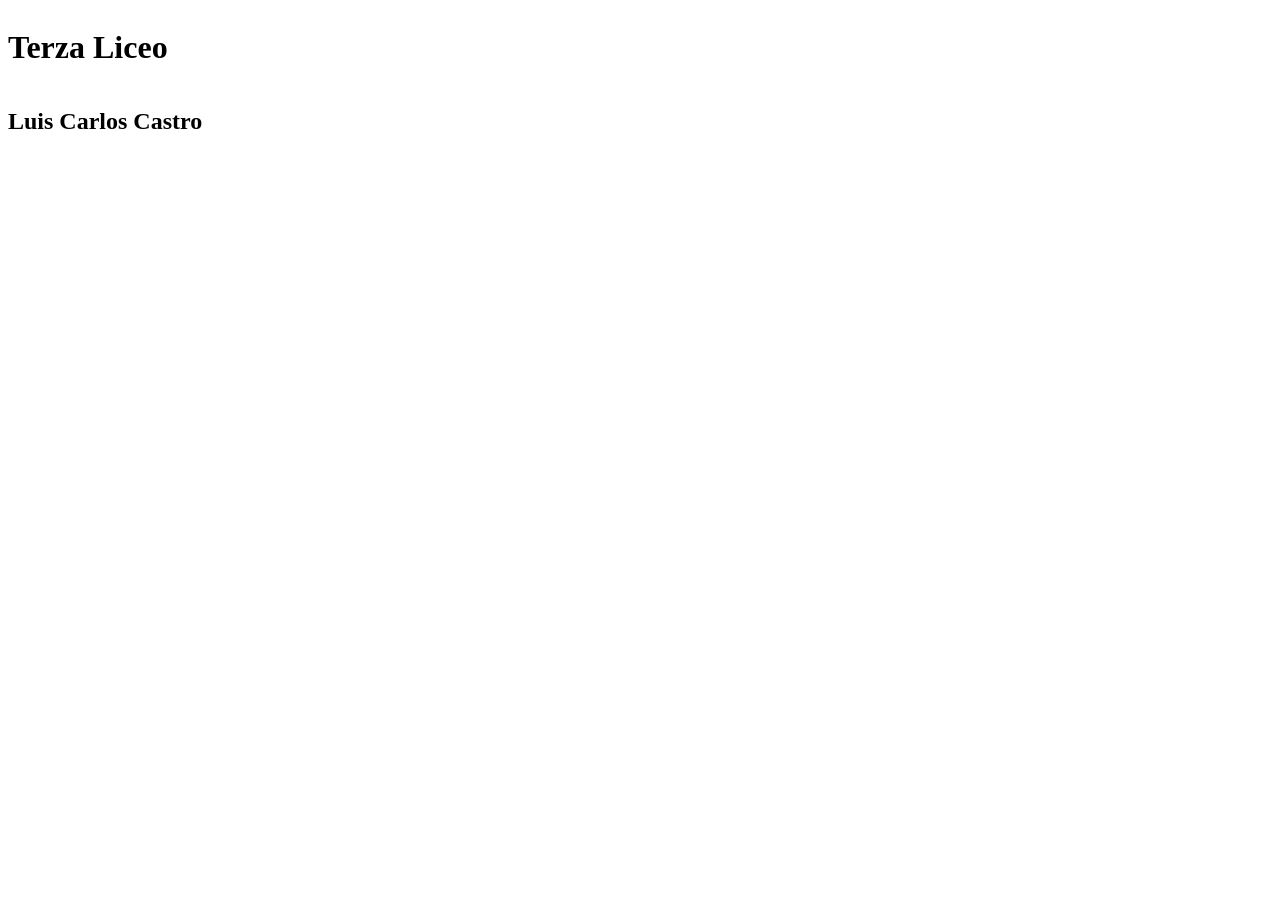
<file: Clase 10 - Animación/index.html>
<!DOCTYPE html>
<html lang="en">
<head>
    <meta charset="UTF-8">
    <meta name="viewport" content="width=device-width, initial-scale=1.0">
    <title>Animacion</title>
    <link rel="stylesheet" href="style.css">
</head>
<body>
    <h1 id="terza">Terza Liceo</h1>
    <h2 id="Luis"> Luis Carlos Castro</h2>
    <script src="animacion.js"></script>
</body>
</html>
</file>
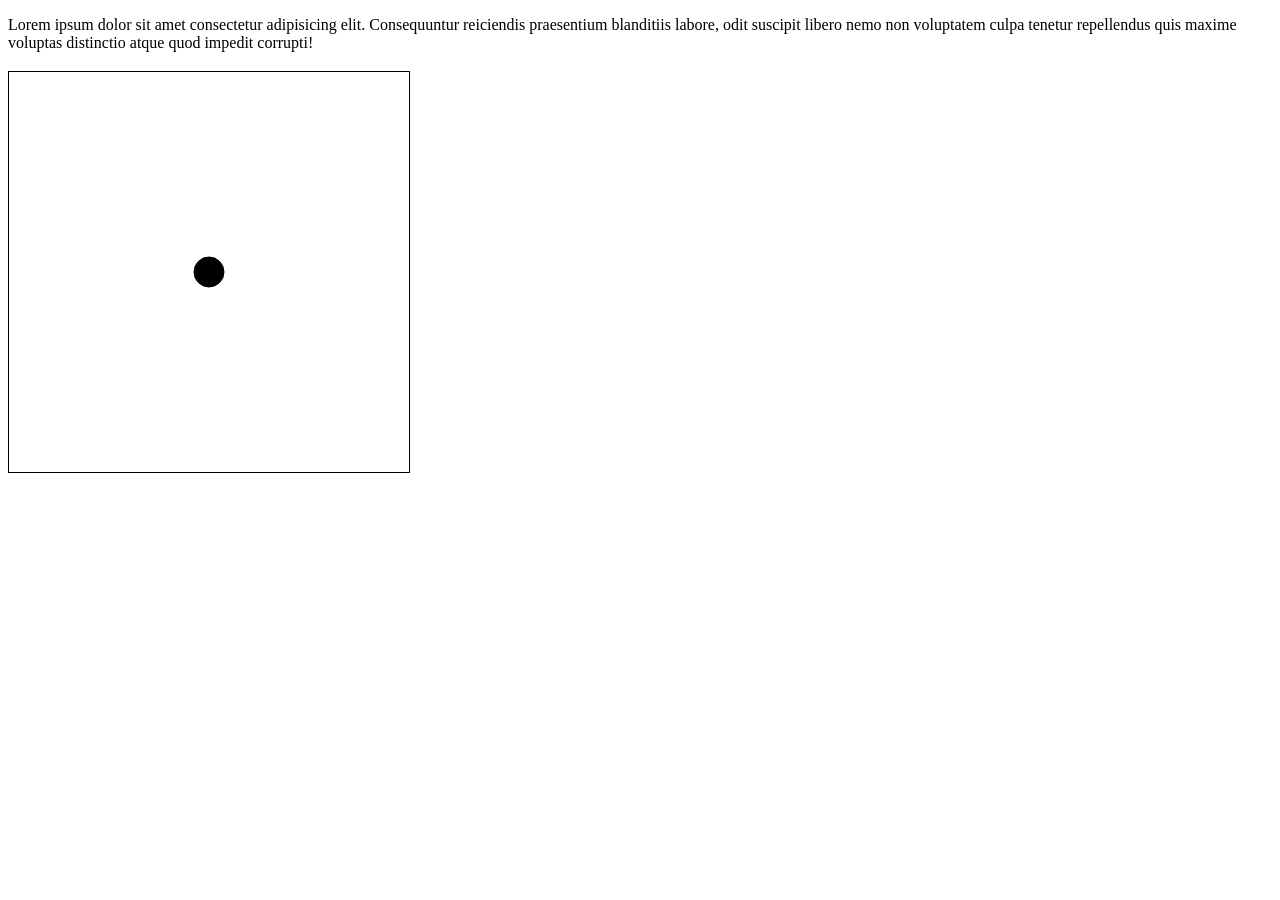
<file: Clase 9 Canvas/index.html>
<!DOCTYPE html>
<html lang="en">
<head>
    <meta charset="UTF-8">
    <meta name="viewport" content="width=device-width, initial-scale=1.0">
    <title>Eventos</title>
    <link rel="stylesheet" href="style.css">
</head>
<body>
    <p>Lorem ipsum dolor sit amet consectetur adipisicing elit. Consequuntur reiciendis praesentium blanditiis labore, odit suscipit libero nemo non voluptatem culpa tenetur repellendus quis maxime voluptas distinctio atque quod impedit corrupti!</p>
    <h3 id="puntaje"></h3>
    <canvas id="canvas1" width="400px" height="400px"></canvas>
    <script src="script.js"></script>

</body>
</html>
</file>
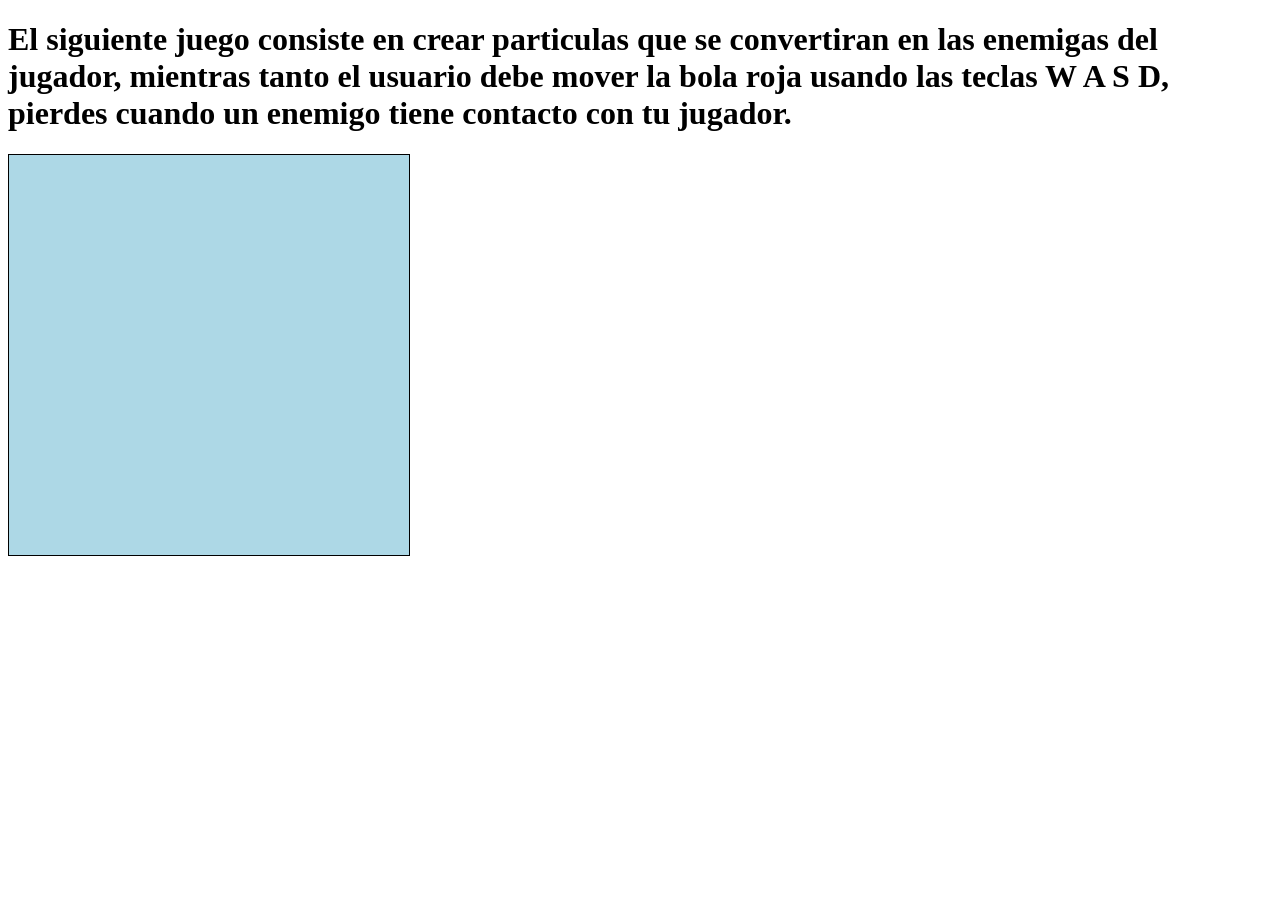
<file: Juego final/index.html>
<!DOCTYPE html>
<html lang="en">

<head>
    <meta charset="UTF-8">
    <meta name="viewport" content="width=device-width, initial-scale=1.0">
    <title>Animacion canvas</title>
    <link rel="stylesheet" href="style.css">
</head>

<body>
    <h1> El siguiente juego consiste en crear particulas que se convertiran en las enemigas del jugador, 
        mientras tanto el usuario debe mover la bola roja usando las teclas W A S D, pierdes cuando un enemigo tiene contacto con tu jugador. 
    </h1>
    <canvas id="miCanvas" width="400px" height="400px"></canvas>
    <script type="module" src="App.js"></script>
</body>

</html>
</file>
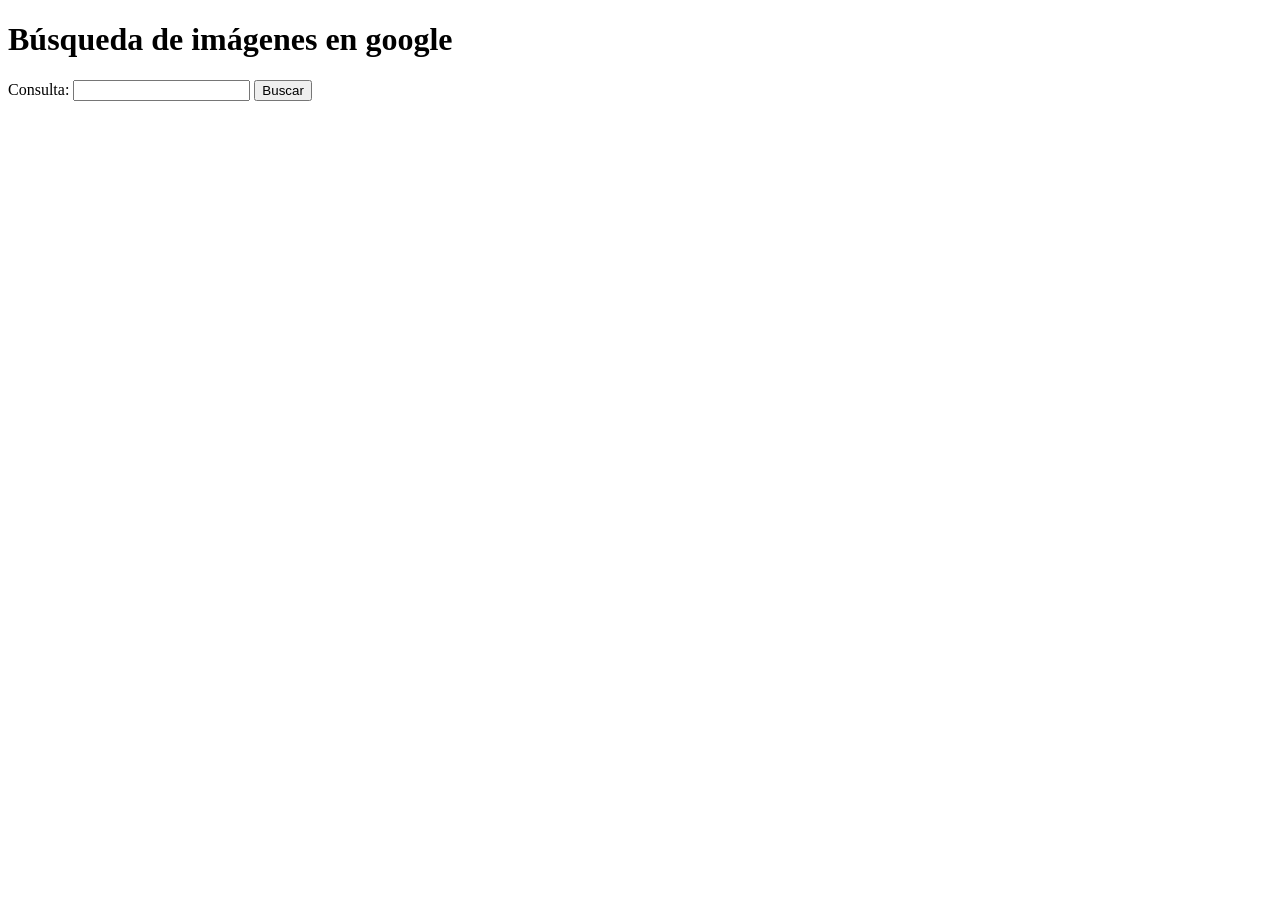
<file: Clase 4/Buscador imágenes.html>
<!DOCTYPE html>
<html lang="en">
<head>
    <meta charset="UTF-8">
    <meta name="viewport" content="width=device-width, initial-scale=1.0">
    <title>Buscador de Imagenes</title>
</head>
<body>
</form>
    <h1 id="h1">Búsqueda de imágenes en google</h1>
    <form action="https://www.google.com/search">
    Consulta: <input type="text" name="q" >
    <input type="text" name="tbm" value="isch" hidden>
    <button type="submit">Buscar</button>
</form>
</body>
</html>
</file>
<file: Clase 10 - Animación/style.css>
#terza {
    display: inline-block;
  }
</file>
<file: Clase 9 Canvas/style.css>
canvas {
    border: 1px solid black;
  }
  /* body {
    background-color: lightblue;
  } */
</file>
<file: Juego final/style.css>
canvas {
    border: solid black 1px;
    background-color: lightblue;
  }
</file>
